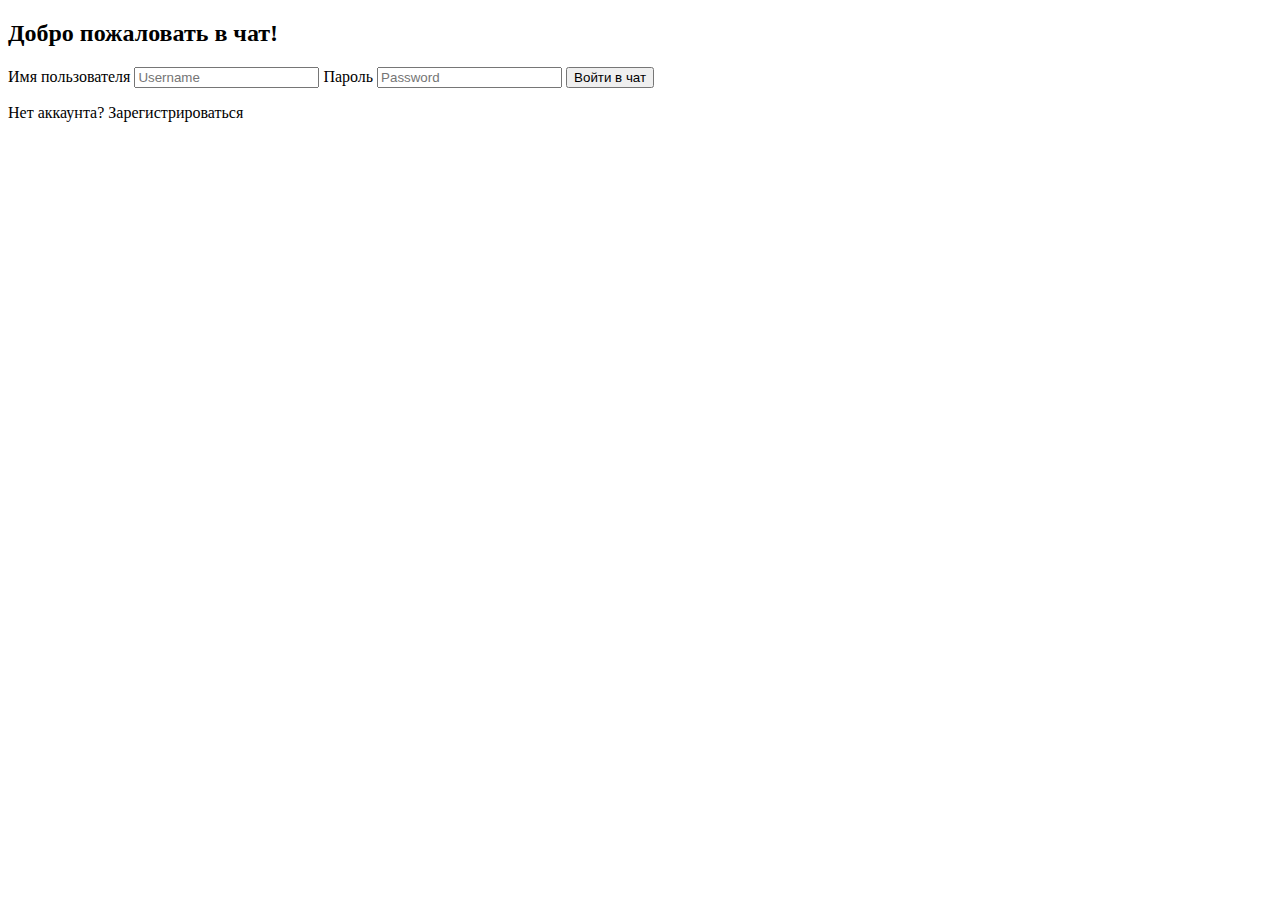
<file: src/main/resources/templates/auth/login.html>
<!DOCTYPE html>
<html lang="en" xmlns:th="http://www.w3.org/1999/xhtml">
<head>
    <meta charset="UTF-8">
    <title>Login Page</title>
    <link rel="stylesheet" th:href="@{/css/style.css}">
</head>
<body>

    <div class="user-form" id="username=page">
        <h2>
            Добро пожаловать в чат!
        </h2>
        <form th:action="@{/login}" method="post" id="usernameForm">
            <label for="username">Имя пользователя</label>
            <input type="text" id="username" name="username" placeholder="Username" required>

            <label for="password">Пароль</label>
            <input type="password" name="password" id="password" placeholder="Password" required>

            <button type="submit">Войти в чат</button>
            <p>Нет аккаунта? <a th:href="@{/register}"></a>Зарегистрироваться</p>
        </form>
    </div>
</body>
</html>
</file>
